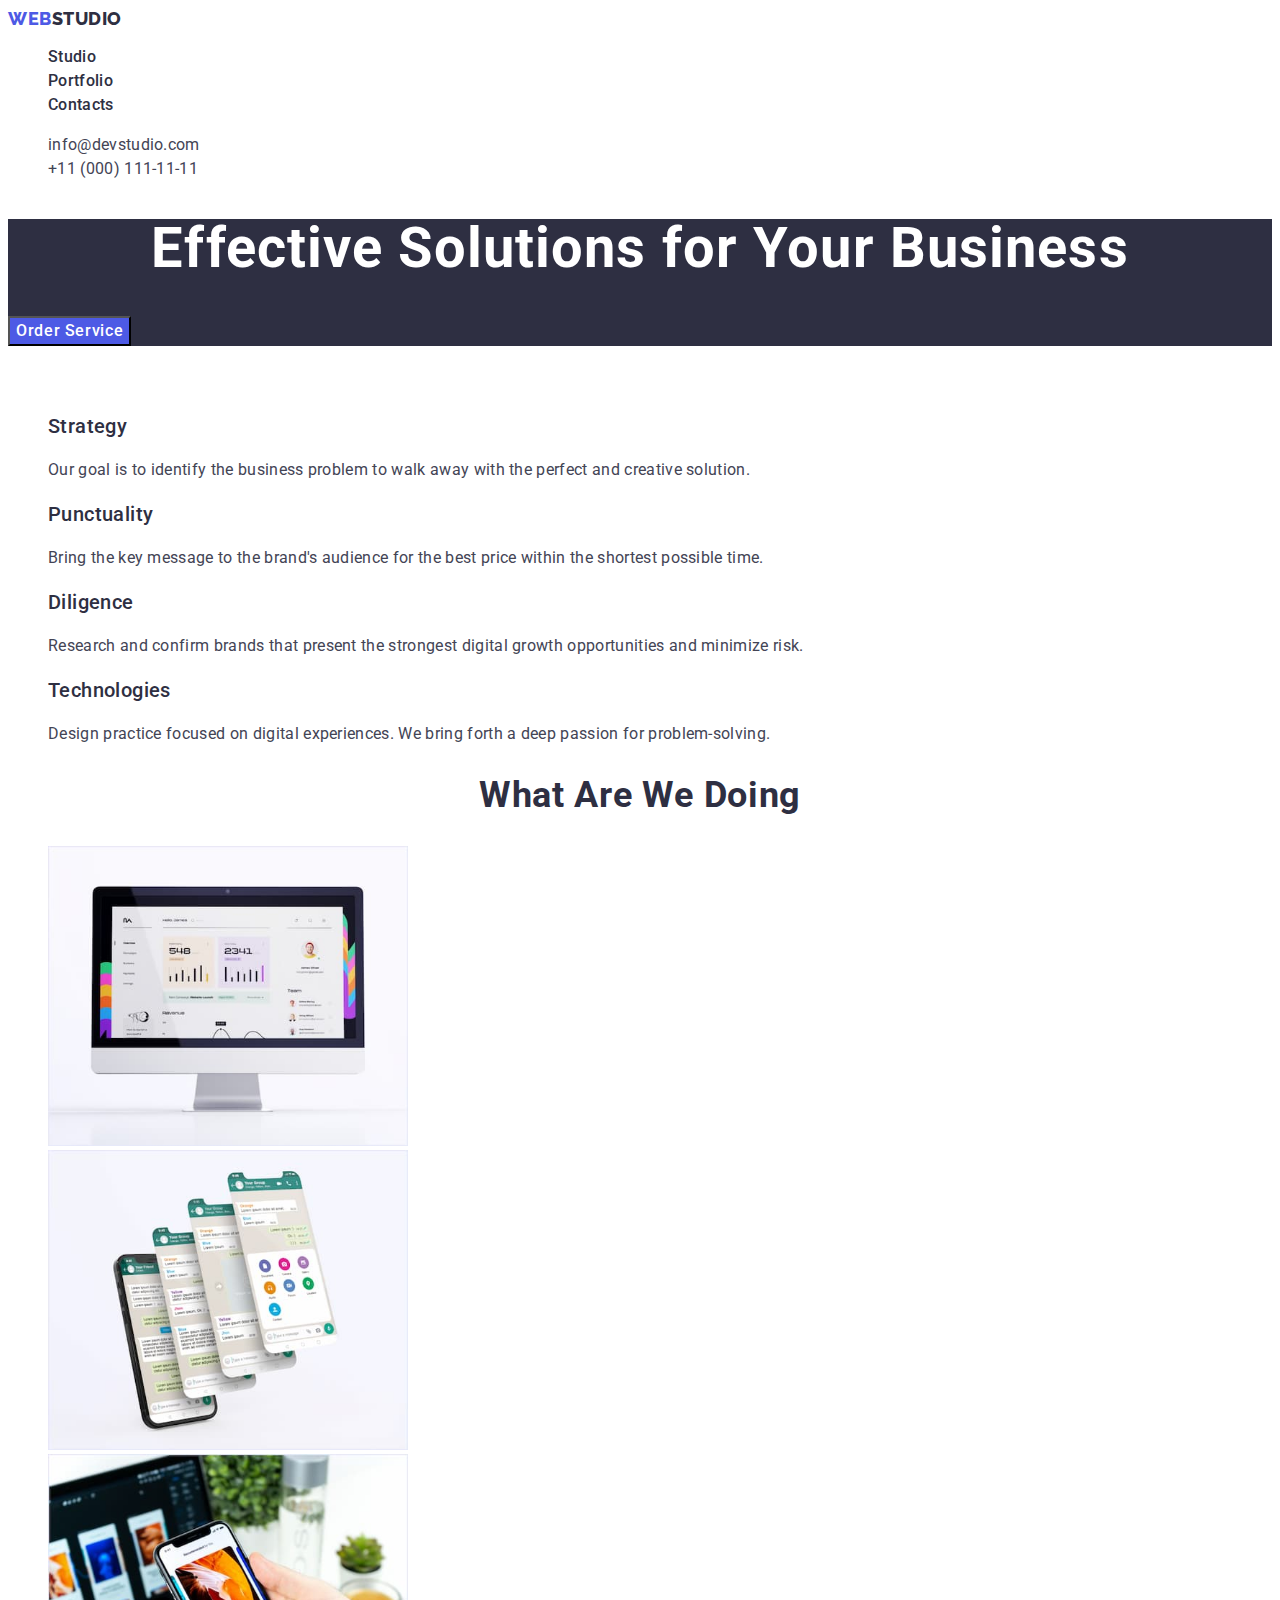
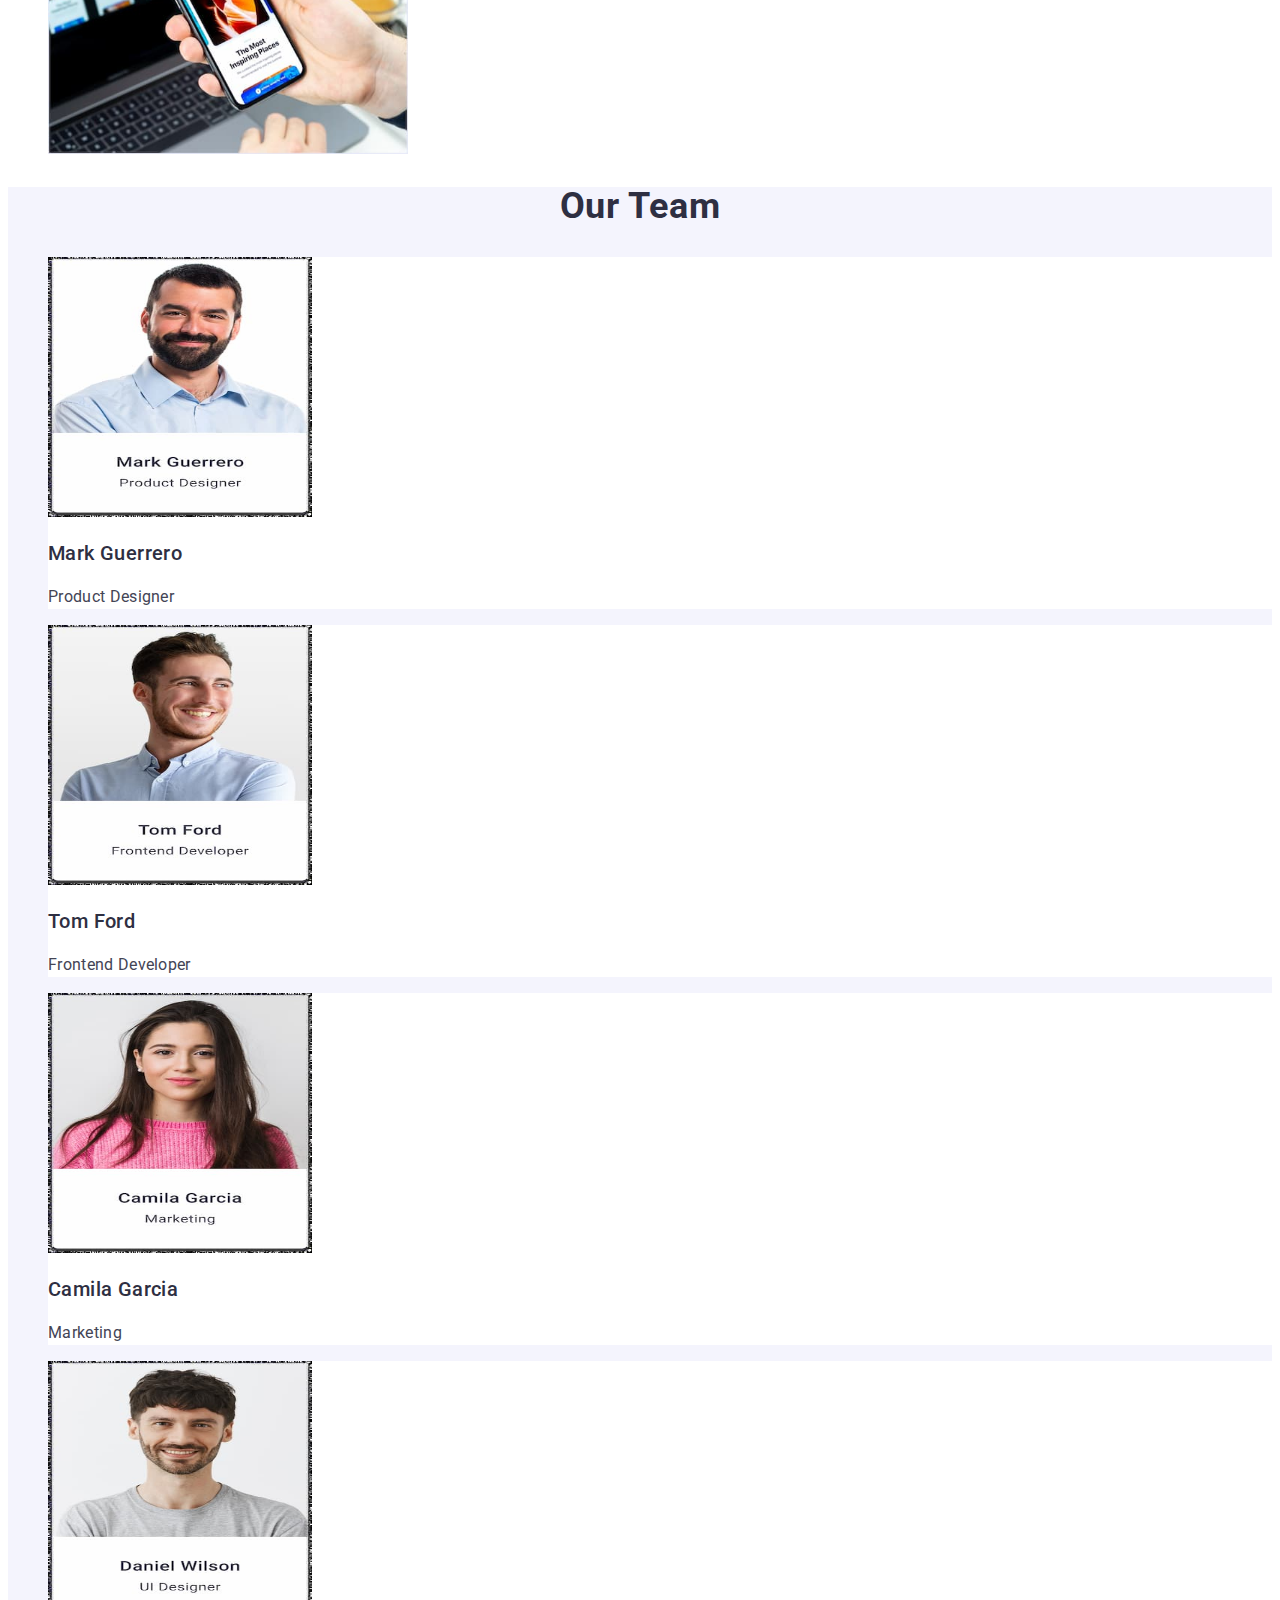
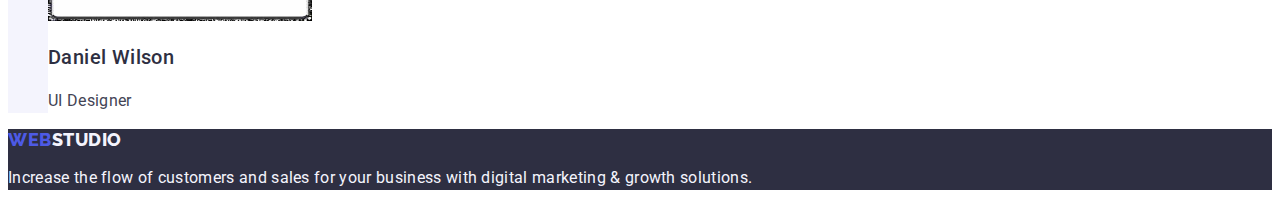
<file: index.html>
<!DOCTYPE html>
<html lang="en">

<head>
    <meta charset="UTF-8" />
    <meta name="viewport" content="width=device-width, initial-scale=1.0" />
    <title>WebStudio</title>
    <link rel="preconnect" href="https://fonts.googleapis.com" />
    <link rel="preconnect" href="https://fonts.gstatic.com" crossorigin />
    <link
        href="https://fonts.googleapis.com/css2?family=Raleway:wght@800&family=Roboto:wght@400;500;700;900&display=swap"
        rel="stylesheet" />
    <link rel="stylesheet" href="./css/styles.css" />
</head>

<body>
    
    <header class="header">
        <nav class="navigate">
            <a href="./index.html" class="logo link">Web<span class="brand-color">Studio</span></a>
            <ul class="navigate-list list">
                <li class="item">
                    <a href="./index.html" class="link">Studio</a>
                </li>
                <li class="item">
                    <a href="./portfolio.html" class="link">Portfolio</a>
                </li>
                <li class="item"><a href="" class="link">Contacts</a></li>
            </ul>
        </nav>
        <address class="address">
            <ul class="list">
                <li class="item">
                    <a href="mailto:info@devstudio.com" class="link">info@devstudio.com</a>
                </li>
                <li class="item">
                    <a href="tel:+110001111111" class="link">+11 (000) 111-11-11</a>
                </li>
            </ul>
        </address>
    </header>
   
    <main>
       
        <section class="hero">
            <h1 class="title">Effective Solutions for Your Business</h1>
            <button type="button" class="btn">Order Service</button>
        </section>
        
        <section class="benefits">
            <h2 class="hidden">Our benefits</h2>
            <ul class="list">
                <li class="item">
                    <h3 class="subtitle">Strategy</h3>
                    <p class="text">
                        Our goal is to identify the business problem to walk away with the
                        perfect and creative solution.
                    </p>
                </li>
                <li class="item">
                    <h3 class="subtitle">Punctuality</h3>
                    <p class="text">
                        Bring the key message to the brand's audience for the best price
                        within the shortest possible time.
                    </p>
                </li>
                <li class="item">
                    <h3 class="subtitle">Diligence</h3>
                    <p class="text">
                        Research and confirm brands that present the strongest digital
                        growth opportunities and minimize risk.
                    </p>
                </li>
                <li class="item">
                    <h3 class="subtitle">Technologies</h3>
                    <p class="text">
                        Design practice focused on digital experiences. We bring forth a
                        deep passion for problem-solving.
                    </p>
                </li>
            </ul>
        </section>
        
        <section class="todo">
            <h2 class="title">What are we doing</h2>
            <ul class="list">
                <li class="item">
                    <img class="image" src="./images/1.jpg" alt="Computer monitor" width="360"
                        height="300" />
                </li>
                <li class="item">
                    <img class="image" src="./images/2.jpg" alt="Screens" width="360" height="300" />
                </li>
                <li class="item">
                    <img class="image" src="./images/3.jpg" alt="Lapton and phone" width="360"
                        height="300" />
                </li>
            </ul>
        </section>
        
        <section class="our-team">
            <h2 class="title">Our Team</h2>
            <ul class="list">
                <li class="item">
                    <img class="image" src="./images/Mark.jpg" alt="Team member Mark Guerrero" width="264"
                        height="260" />
                    <h3 class="subtitle">Mark Guerrero</h3>
                    <p class="text">Product Designer</p>
                </li>
                <li class="item">
                    <img class="image" src="./images/Tom.jpg" alt="Team member Tom Ford" width="264"
                        height="260" />
                    <h3 class="subtitle">Tom Ford</h3>
                    <p class="text">Frontend Developer</p>
                </li>
                <li class="item">
                    <img class="image" src="./images/Camila.jpg" alt="Team member Camila Garcia" width="264"
                        height="260" />
                    <h3 class="subtitle">Camila Garcia</h3>
                    <p class="text">Marketing</p>
                </li>
                <li class="item">
                    <img class="image" src="./images/Daniel.jpg" alt="Team member Daniel Wilson" width="264"
                        height="260" />
                    <h3 class="subtitle">Daniel Wilson</h3>
                    <p class="text">UI Designer</p>
                </li>
            </ul>
        </section>
    </main>
    
    <footer class="footer">
        <a href="./index.html" class="logo link">Web<span class="brand-color">Studio</span></a>
        <p class="text">
            Increase the flow of customers and sales for your business with digital
            marketing & growth solutions.
        </p>
    </footer>
</body>

</html>
</file>
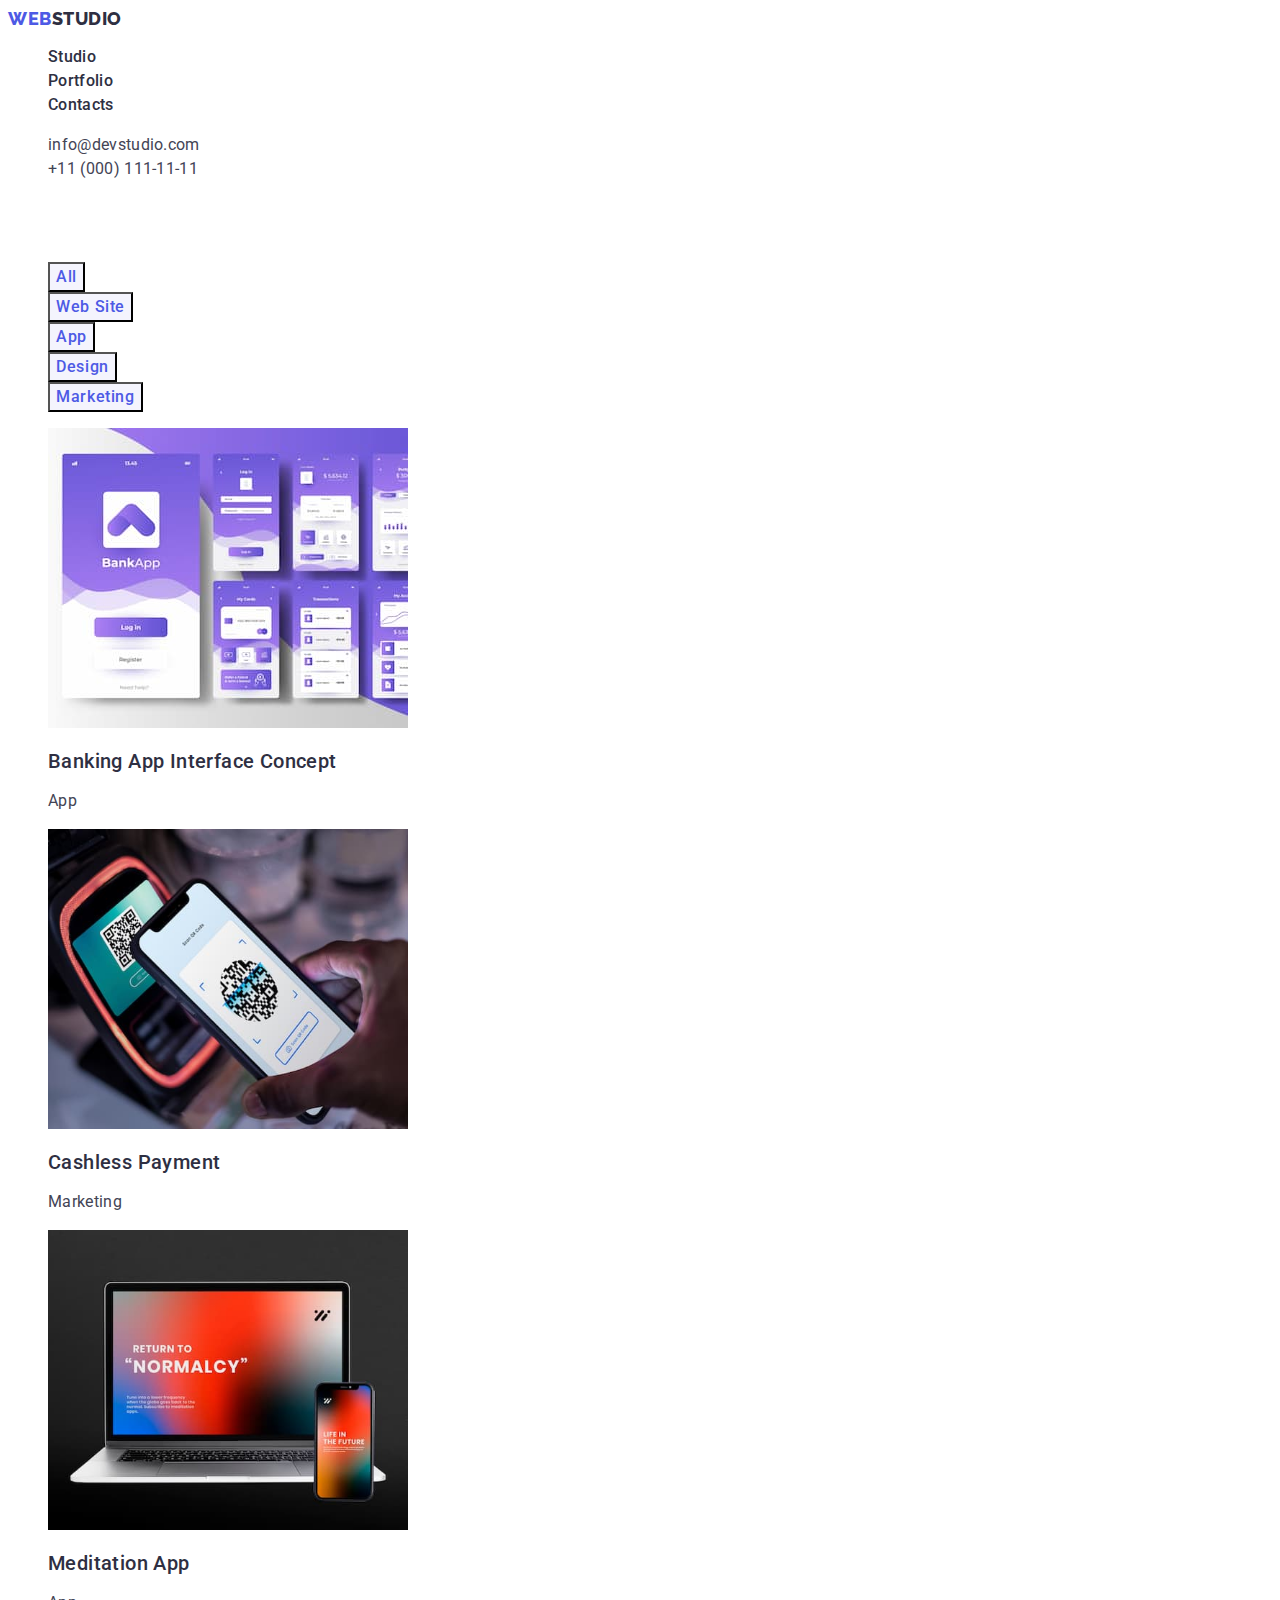
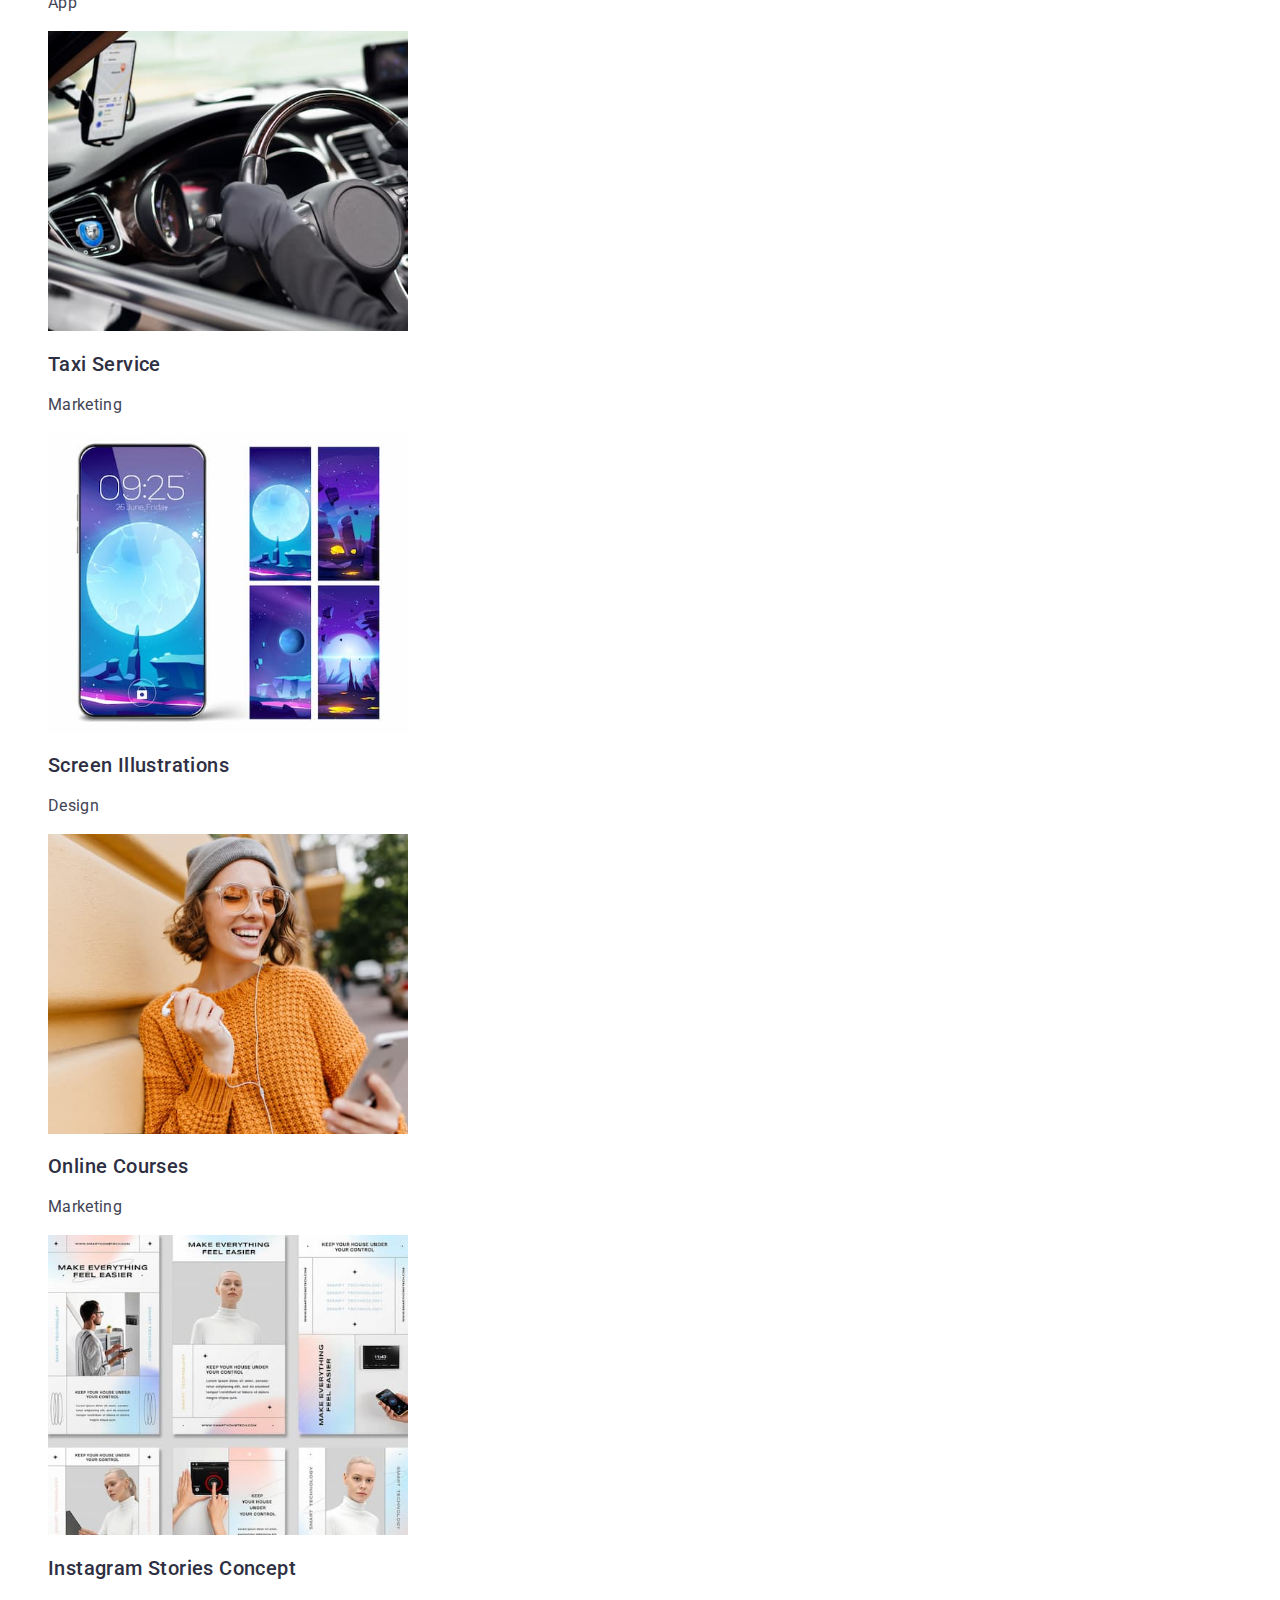
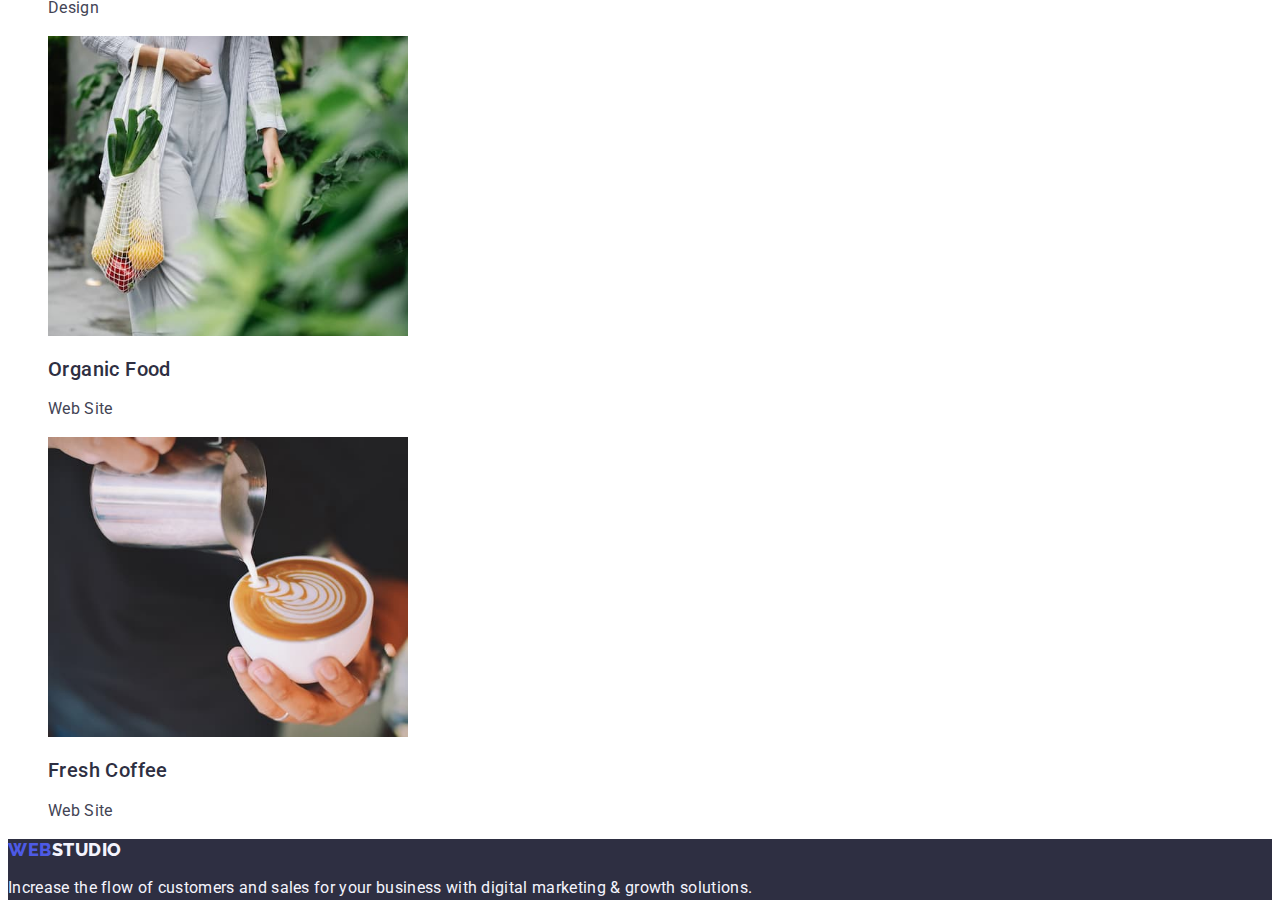
<file: portfolio.html>
<!DOCTYPE html>
<html lang="en">

<head>
    <meta charset="UTF-8" />
    <meta name="viewport" content="width=device-width, initial-scale=1.0" />
    <title>Portfolio</title>
    <link rel="preconnect" href="https://fonts.googleapis.com" />
    <link rel="preconnect" href="https://fonts.gstatic.com" crossorigin />
    <link
        href="https://fonts.googleapis.com/css2?family=Raleway:wght@800&family=Roboto:wght@400;500;700;900&display=swap"
        rel="stylesheet" />
    <link rel="stylesheet" href="./css/styles.css" />
</head>

<body>
    
    <header class="header">
        <nav class="navigate">
            <a href="./index.html" class="logo link">Web<span class="brand-color">Studio</span></a>
            <ul class="navigate-list list">
                <li class="item"><a href="./index.html" class="link">Studio</a></li>
                <li class="item">
                    <a href="./portfolio.html" class="link">Portfolio</a>
                </li>
                <li class="item"><a href="" class="link">Contacts</a></li>
            </ul>
        </nav>
        <address class="address">
            <ul class="list">
                <li class="item">
                    <a href="mailto:info@devstudio.com" class="link">info@devstudio.com</a>
                </li>
                <li class="item">
                    <a href="tel:+110001111111" class="link">+11 (000) 111-11-11</a>
                </li>
            </ul>
        </address>
    </header>
   
    <main>
        
        <section class="portfolio">
            <h1 class="hidden">Portfolio</h1>
            <ul class="filter list">
                <li class="item"><button class="btn" type="button">All</button></li>
                <li class="item">
                    <button class="btn" type="button">Web Site</button>
                </li>
                <li class="item"><button class="btn" type="button">App</button></li>
                <li class="item">
                    <button class="btn" type="button">Design</button>
                </li>
                <li class="item">
                    <button class="btn" type="button">Marketing</button>
                </li>
            </ul>
            <ul class="cards list">
                <li class="item">
                    <a class="link" href=""><img src="./images/banking.jpg" alt="Banking App Interface Concept"
                            width="360" height="300" />
                        <h2 class="subtitle">Banking App Interface Concept</h2>
                        <p class="text">App</p>
                    </a>
                </li>
                <li class="item">
                    <a class="link" href=""><img src="./images/iphone-scan.jpg" alt="Cashless Payment" width="360"
                            height="300" />
                        <h2 class="subtitle">Cashless Payment</h2>
                        <p class="text">Marketing</p>
                    </a>
                </li>
                <li class="item">
                    <a class="link" href=""><img src="./images/laptop.jpg" alt="Meditation App" width="360"
                            height="300" />
                        <h2 class="subtitle">Meditation App</h2>
                        <p class="text">App</p>
                    </a>
                </li>
                <li class="item">
                    <a class="link" href=""><img src="./images/taxi-drive.jpg" alt="Taxi Service" width="360"
                            height="300" />
                        <h2 class="subtitle">Taxi Service</h2>
                        <p class="text">Marketing</p>
                    </a>
                </li>
                <li class="item">
                    <a class="link" href=""><img src="./images/iphone-parts.jpg" alt="Screen Illustrations" width="360"
                            height="300" />
                        <h2 class="subtitle">Screen Illustrations</h2>
                        <p class="text">Design</p>
                    </a>
                </li>
                <li class="item">
                    <a class="link" href=""><img src="./images/courses.jpg" alt="Online Courses" width="360"
                            height="300" />
                        <h2 class="subtitle">Online Courses</h2>
                        <p class="text">Marketing</p>
                    </a>
                </li>
                <li class="item">
                    <a class="link" href=""><img src="./images/instagram.jpg" alt="Instagram Stories Concept"
                            width="360" height="300" />
                        <h2 class="subtitle">Instagram Stories Concept</h2>
                        <p class="text">Design</p>
                    </a>
                </li>
                <li class="item">
                    <a class="link" href=""><img src="./images/organic-food.jpg" alt="Organic Food" width="360"
                            height="300" />
                        <h2 class="subtitle">Organic Food</h2>
                        <p class="text">Web Site</p>
                    </a>
                </li>
                <li class="item">
                    <a class="link" href=""><img src="./images/coffee.jpg" alt="Fresh Coffee" width="360"
                            height="300" />
                        <h2 class="subtitle">Fresh Coffee</h2>
                        <p class="text">Web Site</p>
                    </a>
                </li>
            </ul>
        </section>
    </main>
    
    <footer class="footer">
        <a href="./index.html" class="logo link">Web<span class="brand-color">Studio</span></a>
        <p class="text">
            Increase the flow of customers and sales for your business with digital
            marketing & growth solutions.
        </p>
    </footer>
</body>

</html>
</file>
<file: css/styles.css>
:root {
    --primary-text-color: #434455;
    --primary-brand-color: #4d5ae5;
    --pressed-state-color: #404bbf;
    --navy-blue-color: #2e2f42;
    --success-color: #31d0aa;
    --subtitle-text-color: #8e8f99;
    --accent-color: #e7e9fc;
    --light-color: #f4f4fd;
    --modal-overlay-color: #2e2f42;
    --hero-background-color: #2e2f42;
    --white-background-color: #ffffff;
    --modal-background-color: #fcfcfc;
}

body {
    font-family: 'Roboto', sans-serif;
    color: var(--primary-text-color);
    background-color: var(--white-background-color);
}

.link {
    text-decoration: none;
}

.list {
    list-style: none;
}

button {
    cursor: pointer;
}

.hidden {
    visibility: hidden;
}

.logo {
    font-family: 'Raleway', sans-serif;
    font-size: 18px;
    line-height: 1.17;
    font-weight: 800;
    letter-spacing: 0.03em;
    text-transform: uppercase;
    color: var(--primary-brand-color);
}

.logo .brand-color {
    color: var(--navy-blue-color);
}

.navigate-list .link {
    font-size: 16px;
    line-height: 1.5;
    font-weight: 500;
    letter-spacing: 0.02em;
    color: var(--navy-blue-color);
}

.navigate-list .link:hover,
.navigate-list .link:focus {
    color: var(--pressed-state-color);
}

.address {
    font-style: normal;
}

.address .link {
    font-size: 16px;
    line-height: 1.5;
    letter-spacing: 0.02em;
    color: var(--primary-text-color);
}

.address .link:hover,
.address .link:focus {
    color: var(--pressed-state-color);
}

.header .current {
    color: var(--primary-brand-color);
}

.hero {
    background-color: var(--navy-blue-color);
}

.hero .title {
    font-size: 56px;
    line-height: 1.07;
    text-align: center;
    letter-spacing: 0.02em;
    color: var(--white-background-color);
}

.hero .btn {
    font-family: 'Roboto', sans-serif;
    font-size: 16px;
    line-height: 1.5;
    font-weight: 500;
    letter-spacing: 0.04em;
    color: var(--white-background-color);
    background-color: var(--primary-brand-color);
}

.hero .btn:hover,
.hero .btn:focus {
    background-color: var(--pressed-state-color);
}

.benefits .subtitle {
    font-size: 20px;
    line-height: 1.2;
    font-weight: 500;
    letter-spacing: 0.02em;
    color: var(--navy-blue-color);
}

.benefits .text {
    font-size: 16px;
    line-height: 1.5;
    letter-spacing: 0.02em;
}

.todo .title {
    font-size: 36px;
    line-height: 1.11;
    text-align: center;
    letter-spacing: 0.02em;
    text-transform: capitalize;
    color: var(--navy-blue-color);
}

.our-team {
    background-color: var(--light-color);
}

.our-team .title {
    font-size: 36px;
    line-height: 1.11;
    text-align: center;
    letter-spacing: 0.02em;
    text-transform: capitalize;
    color: var(--navy-blue-color);
}

.our-team .item {
    background-color: var(--white-background-color);
}

.our-team .subtitle {
    font-size: 20px;
    line-height: 1.2;
    font-weight: 500;
    letter-spacing: 0.02em;
    color: var(--navy-blue-color);
}

.our-team .text {
    font-size: 16px;
    line-height: 1.5;
    letter-spacing: 0.02em;
}

.footer {
    background-color: var(--navy-blue-color);
}

.footer .logo {
    color: var(--primary-brand-color);
}

.footer .brand-color {
    color: var(--light-color);
}

.footer .text {
    font-size: 16px;
    line-height: 1.5;
    letter-spacing: 0.02em;
    color: var(--light-color);
}

.filter .btn {
    font-family: 'Roboto', sans-serif;
    font-size: 16px;
    line-height: 1.5;
    font-weight: 500;
    letter-spacing: 0.04em;
    color: var(--primary-brand-color);
    background-color: var(--light-color);
}

.filter .btn:hover,
.filter .btn:focus {
    color: var(--white-background-color);
    background-color: var(--pressed-state-color);
}

.cards .subtitle {
    font-size: 20px;
    line-height: 1.2;
    font-weight: 500;
    letter-spacing: 0.02em;
    color: var(--navy-blue-color);
}

.cards .text {
    font-size: 16px;
    line-height: 1.5;
    letter-spacing: 0.02em;
    color: var(--primary-text-color);
}
</file>
